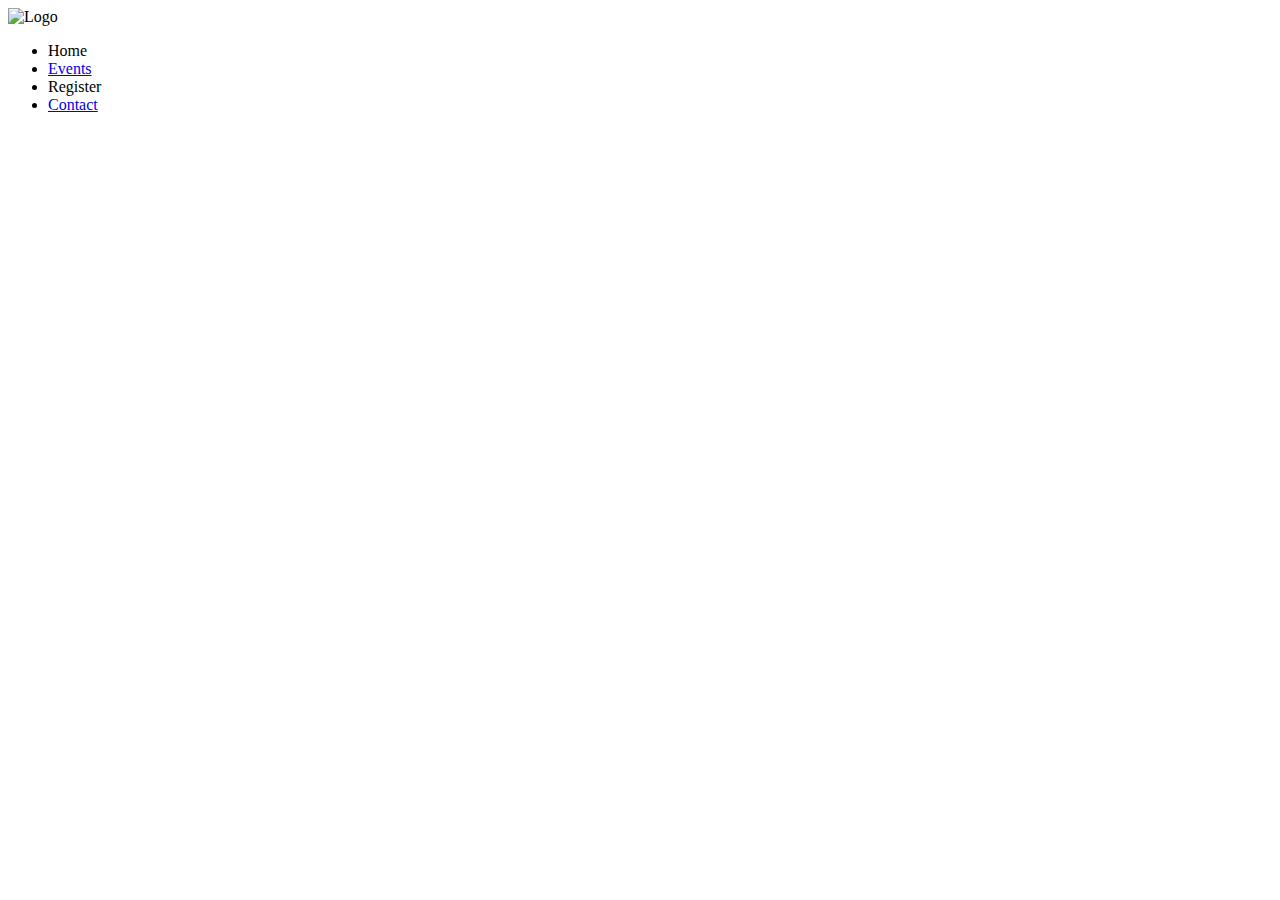
<file: src/main/webapp/WEB-INF/templates/index.html>
<!DOCTYPE html>
<html lang="en" xmlns:th="http://www.thymeleaf.org">
<head>
    <meta charset="UTF-8">
    <meta name="viewport" content="width=device-width, initial-scale=1.0">
    <meta http-equiv="X-UA-Compatible" content="ie=edge">
    <link rel="shortcut icon" type="image/png" th:href="@{/resources/img/favicon.ico}"/>

    <link rel="stylesheet" th:href="@{css/style.css}">

    <title>Notifier</title>
</head>
    <body>
        <div class="header">
            <div class="logo"><img th:src="@{/resources/img/logo.png}" alt="Logo"></div>
            <ul class="navbar">
                <li><a th:href="@{/home}">Home</a></li>
                <li><a href="#">Events</a></li>
                <li><a th:href="@{/register}">Register</a></li>
                <li><a href="#">Contact</a></li>
            </ul>
        </div>

    </body>
</html>
</file>
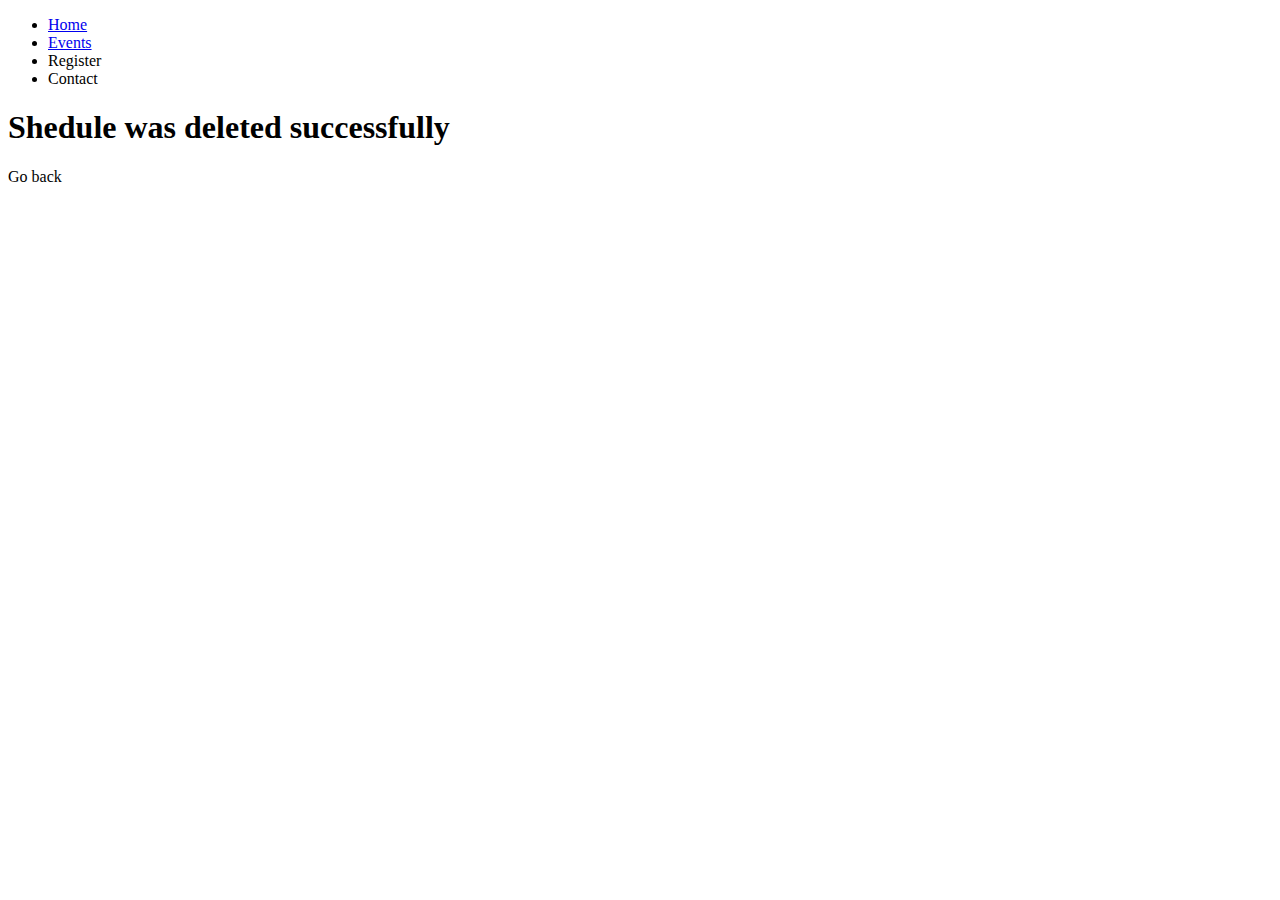
<file: src/main/webapp/WEB-INF/templates/del_success.html>
<!DOCTYPE html>
<html lang="en" xmlns:th="http://www.thymeleaf.org">
<head>
    <meta charset="UTF-8">
    <meta name="viewport" content="width=device-width, user-scalable=no, initial-scale=1.0, maximum-scale=1.0, minimum-scale=1.0">
    <meta http-equiv="X-UA-Compatible" content="ie=edge">

    <link rel="stylesheet" th:href="@{css/style.css}" >
    <title>Success</title>
</head>
    <body>
        <div class="header">
            <div class="logo"></div>
                <ul class="navbar">
                    <li><a href="index.html" th:href="@{/home}">Home</a></li>
                    <li><a href="#">Events</a></li>
                    <li><a th:href="@{/register}">Register</a></li>
                    <li><a>Contact</a></li>
                </ul>
        </div>
        <div class="reg-message">
            <h1>Shedule was deleted successfully</h1>
            <p><a th:href="@{/admin}">Go back</a></p>
        </div>

    </body>
</html>
</file>
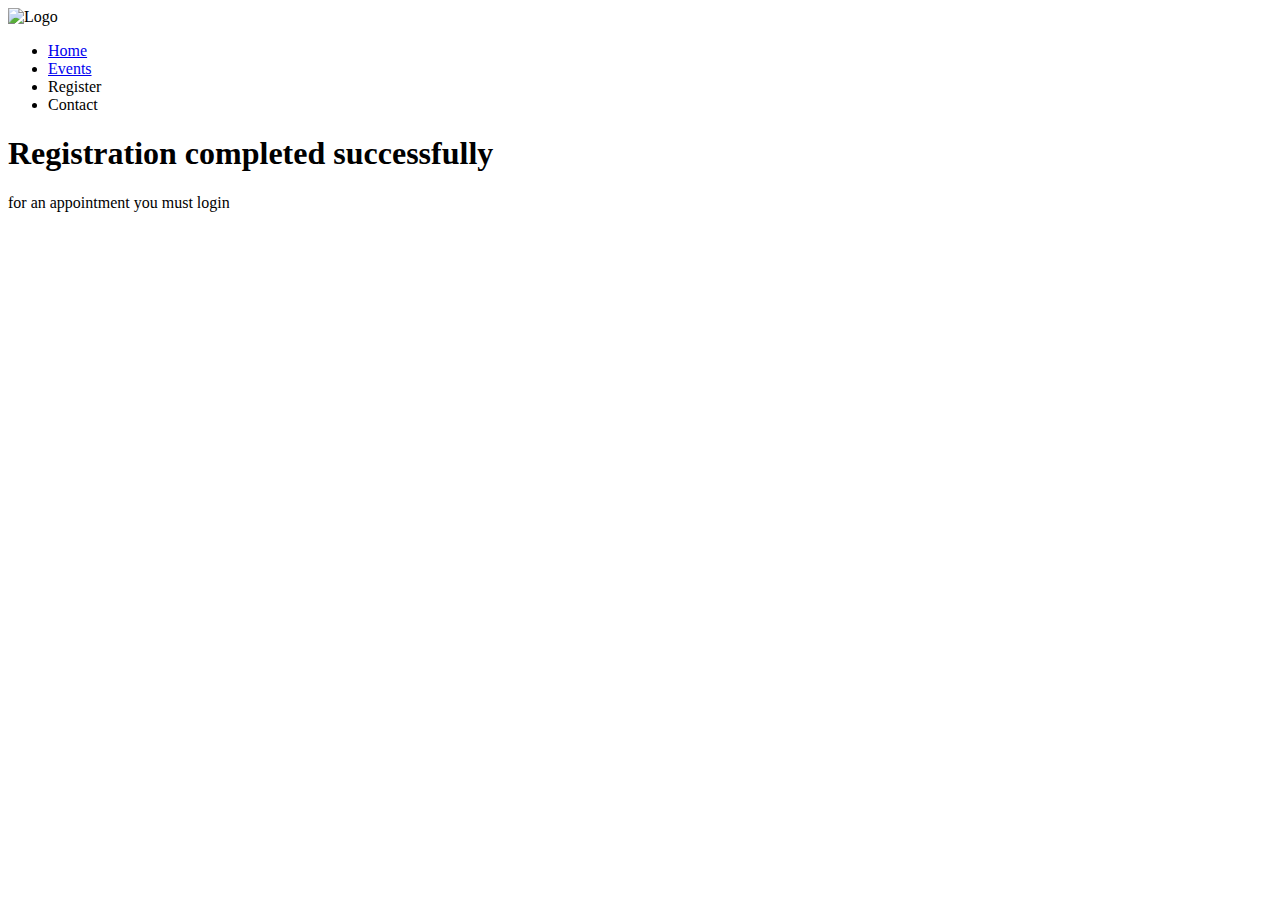
<file: src/main/webapp/WEB-INF/templates/reg_success.html>
<!DOCTYPE html>
<html lang="en" xmlns:th="http://www.thymeleaf.org">
<head>
    <meta charset="UTF-8">
    <meta name="viewport" content="width=device-width, user-scalable=no, initial-scale=1.0, maximum-scale=1.0, minimum-scale=1.0">
    <meta http-equiv="X-UA-Compatible" content="ie=edge">
    <link rel="shortcut icon" type="image/png" th:href="@{/resources/img/favicon.ico}"/>
    <link rel="stylesheet" th:href="@{/resources/css/style.css}" >

    <title>Success</title>
</head>
    <body>
        <div class="header">
            <div class="logo"><img th:src="@{/resources/img/logo.png}" alt="Logo"></div>
                <ul class="navbar">
                    <li><a href="index.html" th:href="@{/home}">Home</a></li>
                    <li><a href="#">Events</a></li>
                    <li><a th:href="@{/register}">Register</a></li>
                    <li><a>Contact</a></li>
                </ul>
        </div>
        <div class="reg-message">
            <h1>Registration completed successfully</h1>
            <p>for an appointment you must <a th:href="@{/login}">login</a></p>
        </div>

    </body>
</html>
</file>
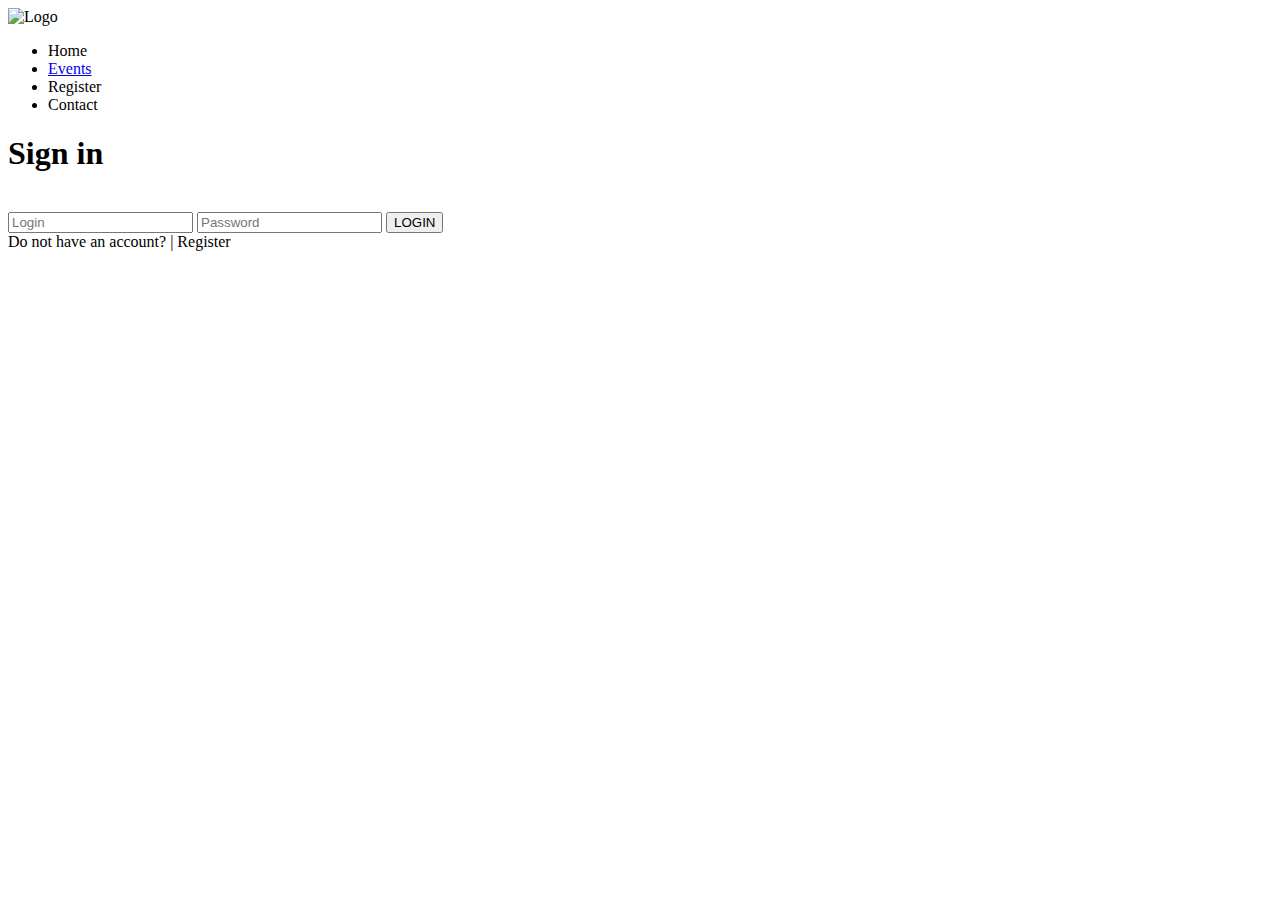
<file: src/main/webapp/WEB-INF/templates/signin.html>
<!doctype html>
<html lang="en" xmlns:th="http://www.thymeleaf.org">
<head>
    <meta charset="UTF-8">
    <meta name="viewport" content="width=device-width, user-scalable=no, initial-scale=1.0, maximum-scale=1.0, minimum-scale=1.0">
    <meta http-equiv="X-UA-Compatible" content="ie=edge">
    <link rel="shortcut icon" type="image/png" th:href="@{/resources/img/favicon.ico}"/>
    <link rel="stylesheet" th:href="@{/resources/css/style.css}">

    <title>Sign in</title>
</head>
<body>

     <div class="header">
            <div class="logo"><img th:src="@{/resources/img/logo.png}" alt="Logo"></div>
            <ul class="navbar">
                <li><a th:href="@{/home}">Home</a></li>
                <li><a href="#">Events</a></li>
                <li><a th:href="@{/register}">Register</a></li>
                <li><a>Contact</a></li>
            </ul>
        </div>
    
      <div class="login-card">
        <h1>Sign in</h1><br>
        <form th:action="@{/login}" th:object="${login}" method="post">
          <input type="text" name="user" th:field="*{userName}" placeholder="Login">
          <input type="password" name="pass" th:field="*{password}" placeholder="Password">
          <input type="submit" name="login" class="login login-submit" value="LOGIN">
        </form>

        <div class="login-help">
          <span>Do not have an account?</span> | <a th:href="@{/register}">Register</a>
        </div>
    </div>
   
    


</body>
</html>
</file>
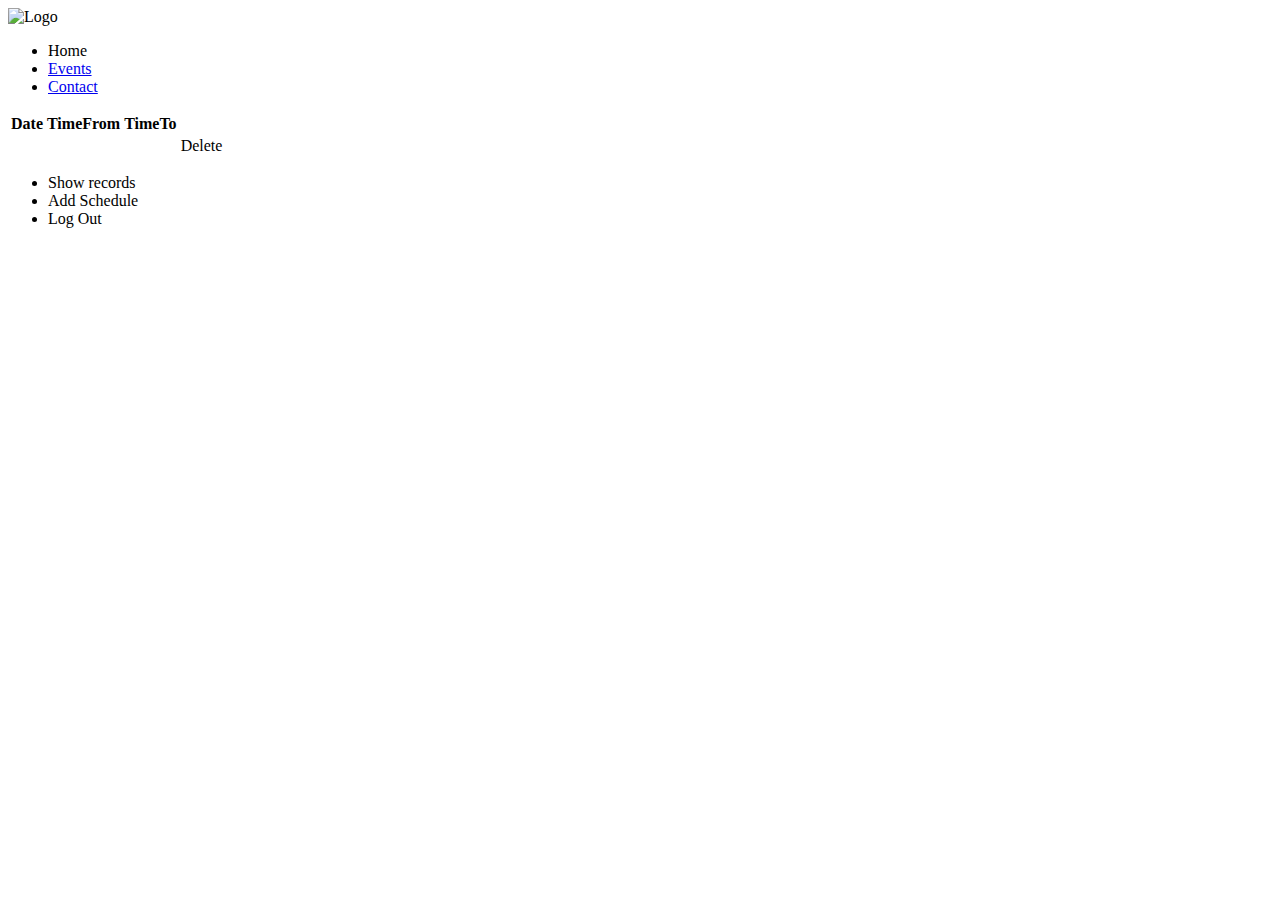
<file: src/main/webapp/WEB-INF/templates/admin/admin_page.html>
<!doctype html>
<html lang="en" xmlns:th="http://www.thymeleaf.org">
<head>
    <meta charset="UTF-8">
    <meta name="viewport" content="width=device-width, user-scalable=no, initial-scale=1.0, maximum-scale=1.0, minimum-scale=1.0">
    <meta http-equiv="X-UA-Compatible" content="ie=edge">
    <link rel="shortcut icon" type="image/png" th:href="@{/resources/img/favicon.ico}"/>
    <link rel="stylesheet" th:href="@{css/style.css}">

    <title>Welcome admin</title>
</head>
    <body>
        <div class="header">
            <div class="logo"><img th:src="@{/resources/img/logo.png}" alt="Logo"></div>
                <ul class="navbar">
                    <li><a th:href="@{/home}">Home</a></li>
                    <li><a href="#">Events</a></li>
                    <li><a href="#">Contact</a></li>
                </ul>
        </div>

        <div class="timetable">
            <table>
                <tr>
                    <th>Date</th>
                    <th>TimeFrom</th>
                    <th>TimeTo</th>
                </tr>
                <tr th:each="schedule : ${admin_schedule}">
                    <td th:text="${schedule.date}"></td>
                    <td th:text="${schedule.timeFrom}"></td>
                    <td th:text="${schedule.timeTo}"></td>
                    <td><a th:href="@{/admin/delete/{id}(id=${schedule.id})}">Delete</a></td>

                </tr>
            </table>
        </div>


        <ul class="user-actions">
            <li><a th:href="@{/admin/records}">Show records</a></li>
            <li><a th:href="@{/admin/create}">Add Schedule</a></li>
            <li><a th:href="@{/logout}">Log Out</a></li>
        </ul>
    </body>
</html>
</file>
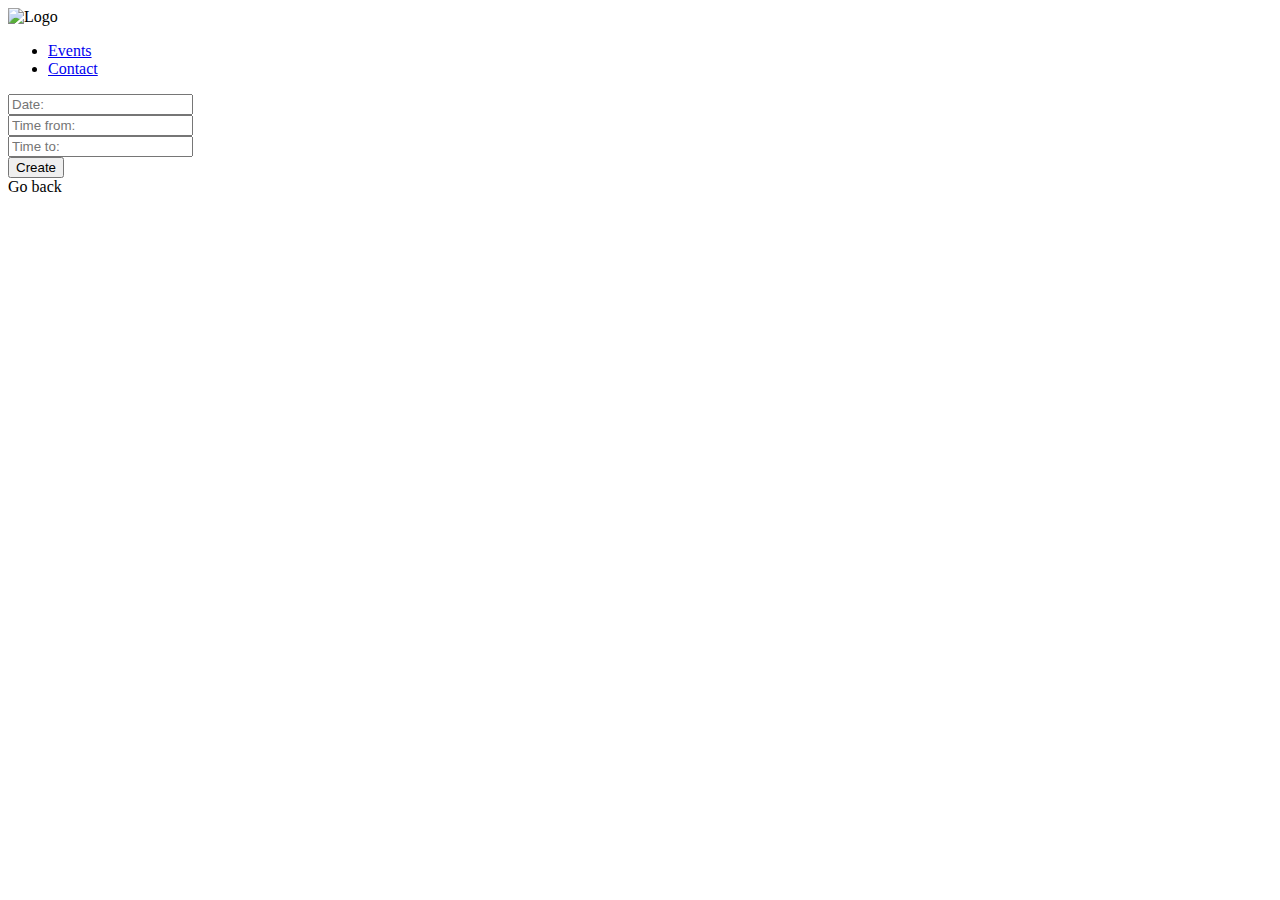
<file: src/main/webapp/WEB-INF/templates/admin/create_schedule.html>
<!doctype html>
<html lang="en" xmlns:th="http://www.thymeleaf.org">
<head>
    <meta charset="UTF-8">
    <meta name="viewport" content="width=device-width, user-scalable=no, initial-scale=1.0, maximum-scale=1.0, minimum-scale=1.0">
    <meta http-equiv="X-UA-Compatible" content="ie=edge">
    <link rel="shortcut icon" type="image/png" th:href="@{/resources/img/favicon.ico}"/>
    <link rel="stylesheet" th:href="@{/resources/css/style.css}">

    <title>Add new schedule</title>
</head>
<body>

    <div class="header">
        <div class="logo"><img th:src="@{/resources/img/logo.png}" alt="Logo"></div>
            <ul class="navbar">
                <li><a href="#">Events</a></li>
                <li><a href="#">Contact</a></li>
            </ul>
    </div>

    <div class="sched_form">
        <form th:action="@{/admin/create}" method="POST" th:object="${schedule}">
            <div><input type="text" th:field="*{date}" name="date" placeholder="Date:"></div>
            <div><input type="text" th:field="*{timeFrom}" name="timeFrom" placeholder="Time from:"></div>
            <div><input type="text" th:field="*{timeTo}" name="timeTo" placeholder="Time to:"></div>
            <div><input type="submit" name="sched_submit" value="Create"></div>
        </form>
    </div>
    <div class="back"><a th:href="@{/WEB-INF/templates/admin}">Go back</a></div>

</body>
</html>
</file>
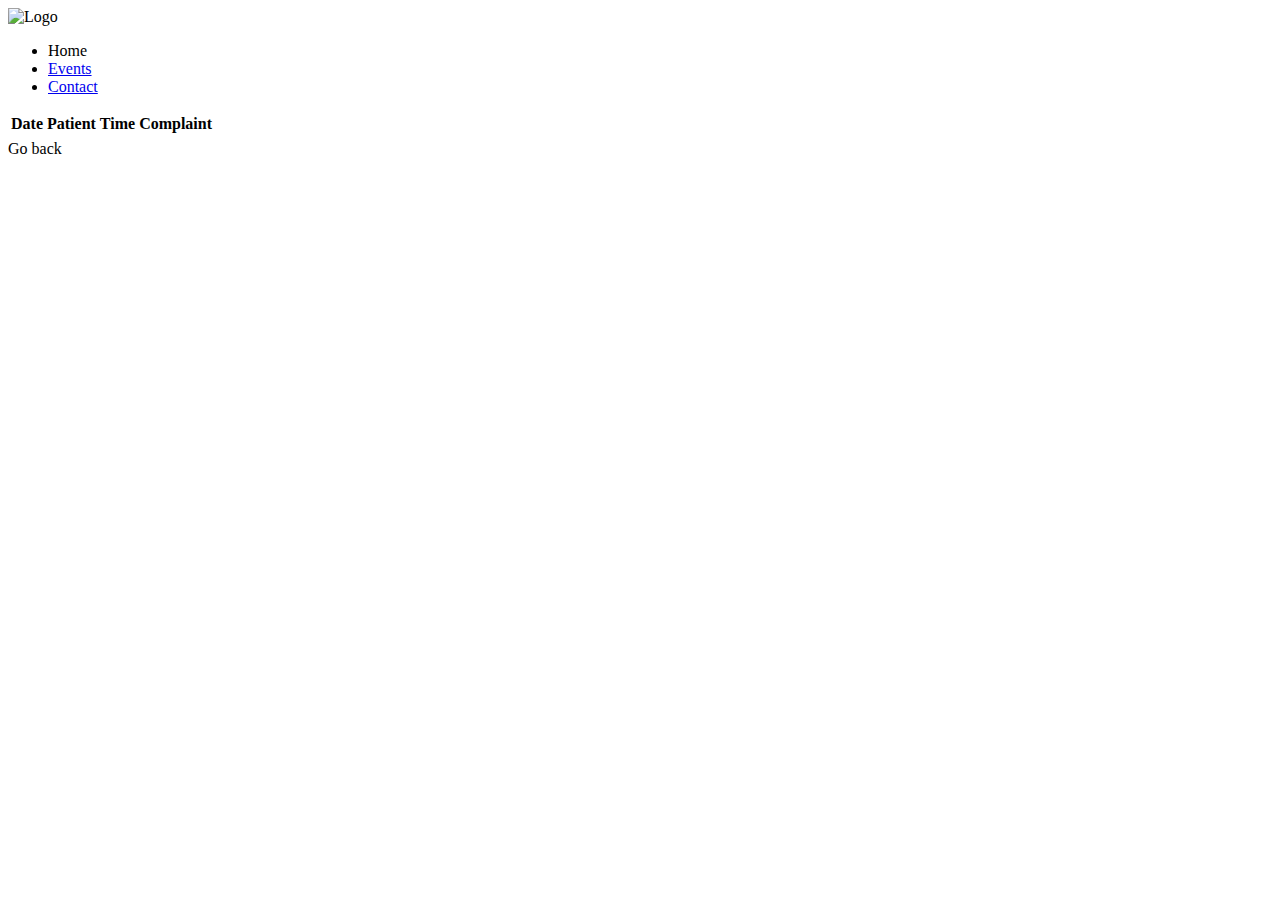
<file: src/main/webapp/WEB-INF/templates/admin/records.html>
<!doctype html>
<html lang="en" xmlns:th="http://www.thymeleaf.org">
<head>
    <meta charset="UTF-8">
    <meta name="viewport" content="width=device-width, user-scalable=no, initial-scale=1.0, maximum-scale=1.0, minimum-scale=1.0">
    <meta http-equiv="X-UA-Compatible" content="ie=edge">
    <link rel="shortcut icon" type="image/png" th:href="@{/resources/img/favicon.ico}"/>
    <link rel="stylesheet" th:href="@{/resources/css/style.css}" >

    <title>Records</title>
</head>
<body>

    <div class="header">
        <div class="logo"><img th:src="@{/resources/img/logo.png}" alt="Logo"></div>
            <ul class="navbar">
                <li><a th:href="@{/home}">Home</a></li>
                <li><a href="#">Events</a></li>
                <li><a href="#">Contact</a></li>
            </ul>
    </div>
    <div class="record_table">
        <table>
            <tr>
                <th>Date</th>
                <th>Patient</th>
                <th>Time</th>
                <th>Complaint</th>
            </tr>
            <tr th:each="record : ${records}">
                <td th:text="${record.date}"></td>
                <td th:text="${record.fullname}"></td>
                <td th:text="${record.time}"></td>
                <td th:text="${record.complaint}"></td>

            </tr>
        </table>
    </div>
    <a th:href="@{/admin}">Go back</a>
</body>
</html>
</file>
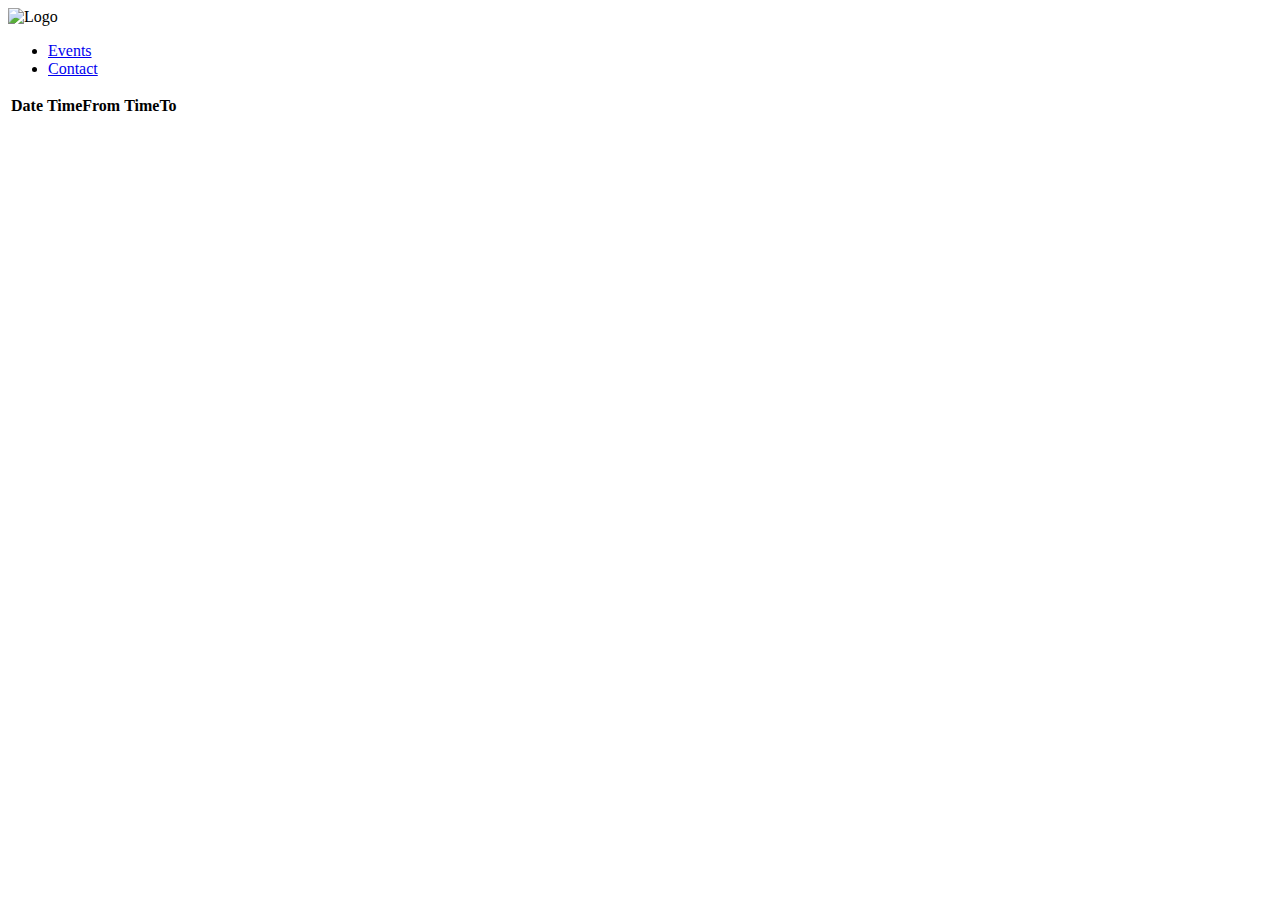
<file: src/main/webapp/WEB-INF/templates/user/appointment.html>
<!doctype html>
<html lang="en" xmlns:th="http://www.thymeleaf.org">
<head>
    <meta charset="UTF-8">
    <meta name="viewport" content="width=device-width, user-scalable=no, initial-scale=1.0, maximum-scale=1.0, minimum-scale=1.0">
    <meta http-equiv="X-UA-Compatible" content="ie=edge">
    <link rel="shortcut icon" type="image/png" th:href="@{/resources/img/favicon.ico}"/>
    <link rel="stylesheet" th:href="@{/resources/css/style.css}">

    <title>Create appointment</title>
</head>
<body>

    <div class="header">
        <div class="logo"><img th:src="@{/resources/img/logo.png}" alt="Logo"></div>
            <ul class="navbar">
                <li><a href="#">Events</a></li>
                <li><a href="#">Contact</a></li>
            </ul>
    </div>

    <div class="timetable">
        <table>
            <tr>
                <th>Date</th>
                <th>TimeFrom</th>
                <th>TimeTo</th>
            </tr>
            <tr th:each="schedule : ${schedules}">
                <td th:text="${schedule.date}"></td>
                <td th:text="${schedule.timeFrom}"></td>
                <td th:text="${schedule.timeTo}"></td>
            </tr>
        </table>
    </div>
</body>
</html>
</file>
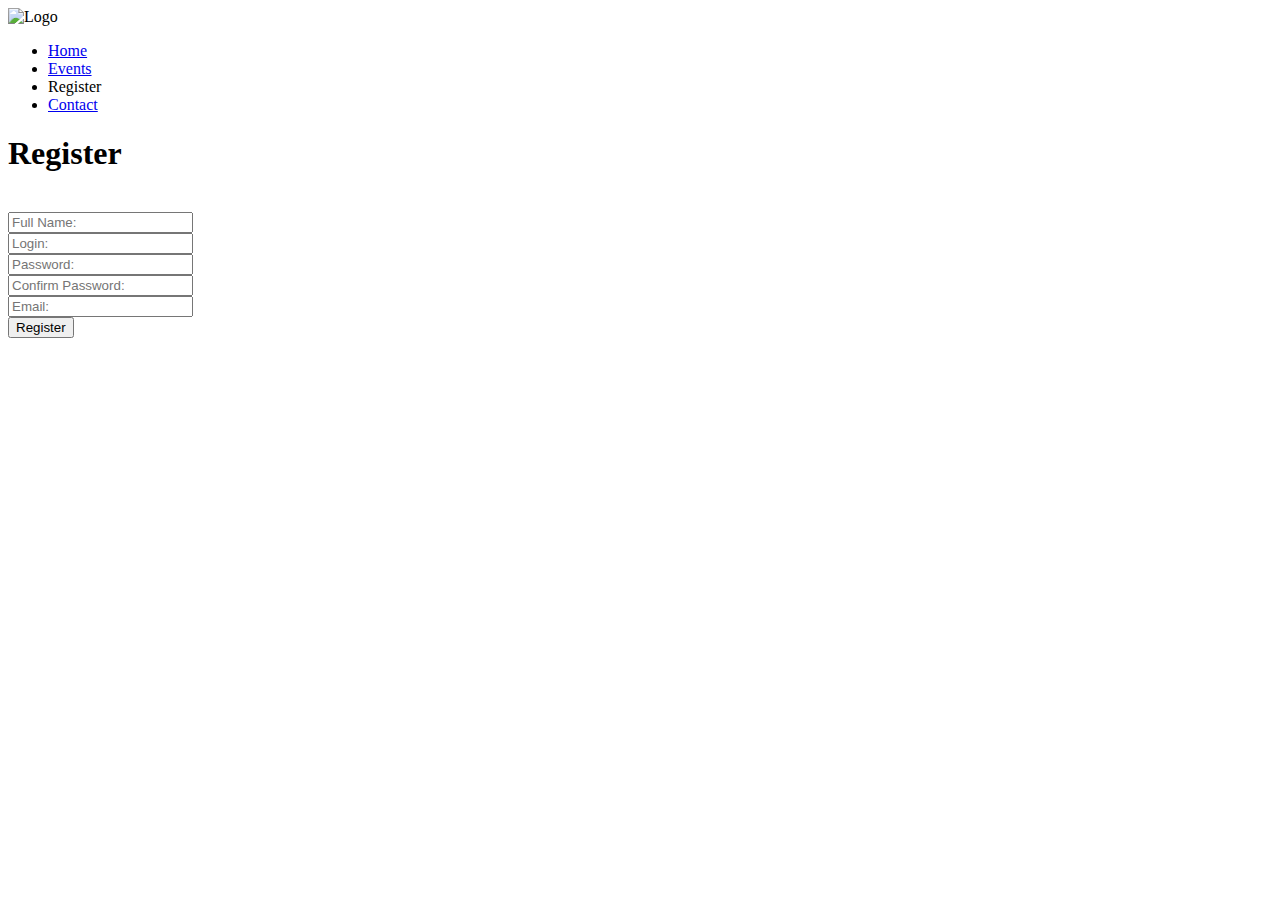
<file: src/main/webapp/WEB-INF/templates/user/register.html>
<!doctype html>
<html lang="en" xmlns:th="http://www.thymeleaf.org">
<head>
	<meta charset="UTF-8">
    <meta name="viewport" content="width=device-width, initial-scale=1.0">
    <meta http-equiv="X-UA-Compatible" content="ie=edge">
    <link rel="shortcut icon" type="image/png" th:href="@{img/favicon.ico}"/>
    <link rel="stylesheet" th:href="@{css/style.css}">

	<title>Register</title>
</head>
<body>
	<div class="header">
        <div class="logo"><img th:src="@{/resources/img/logo.png}" alt="Logo"></div>
        <ul class="navbar">
            <li><a href="../index.html" th:href="@{/home}">Home</a></li>
            <li><a href="#">Events</a></li>
            <li><a th:href="@{/register}">Register</a></li>
            <li><a href="#">Contact</a></li>
        </ul>
    </div>
	<div class="login-card">
	<h1>Register</h1><br>
    		<form class="reg-form" action="#" th:action="@{/register}" th:object="${user}" method="POST">
    			<div class="fullname"><input type="text" th:field="*{fullname}" class="fullname" maxlength="44" name="fullname" placeholder="Full Name:" required></div>
    			<div class="login"><input type="text" th:field="*{login}" name="login" placeholder = "Login:" required></div>
    			<div class="password"><input id = "password" th:field="*{password}" type="password" name="password" placeholder="Password:" required></div>
    			<div class="confirm-password"><input id="confirm_password" type="password" name="confirm-password" placeholder="Confirm Password:"  required></div>

    			<div class="email"><input type="email" th:field="*{email}" name="email" placeholder="Email:" required></div>
    			<div class="submit-register"><input type="submit" class="login login-submit" name="submit" value="Register" onclick="return validate();"></div>
    		</form>
    	</div>
	<script type="text/javascript" th:src="@{/resources/js/confirm.js}"></script>
</body>
</html>
</file>
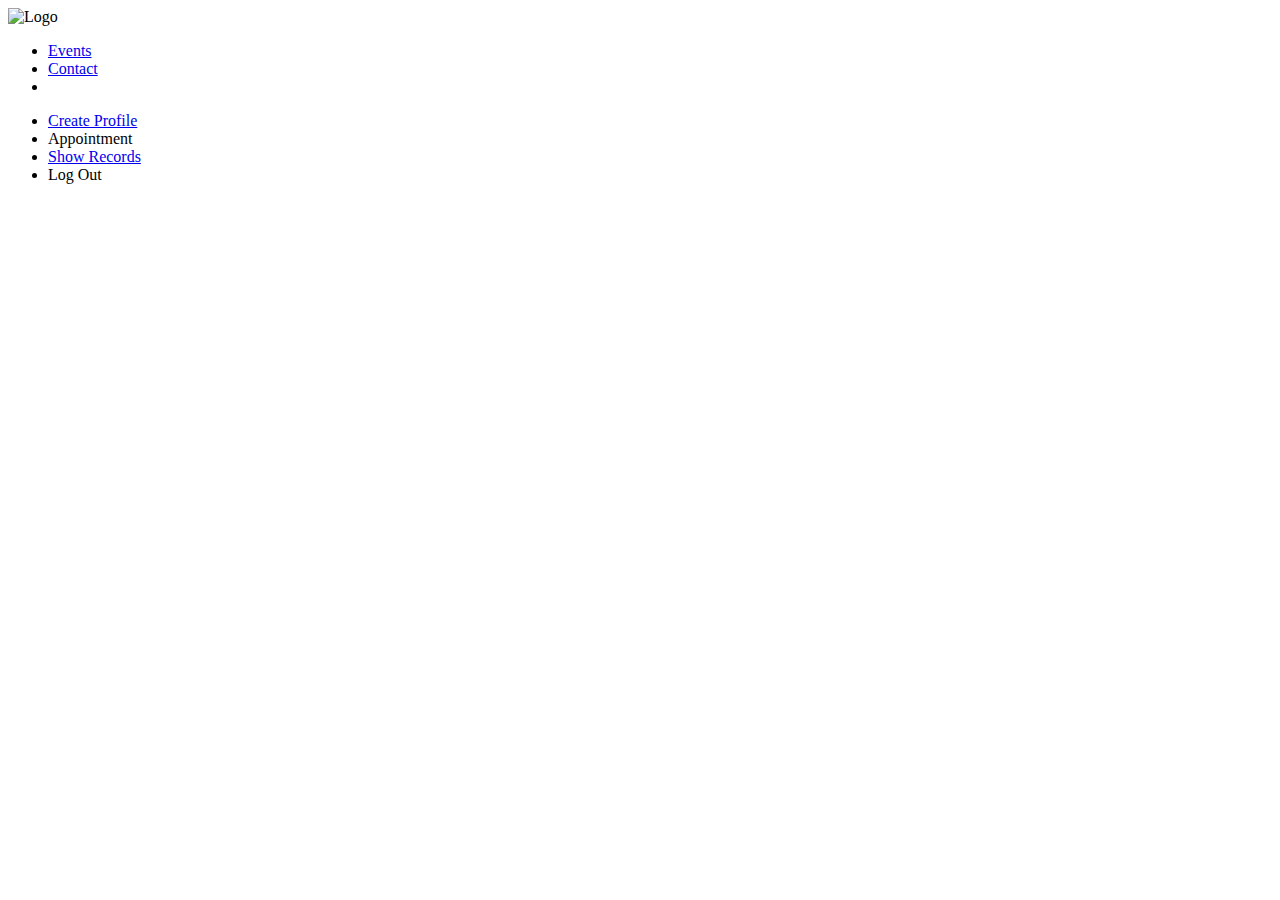
<file: src/main/webapp/WEB-INF/templates/user/user_page.html>
<!doctype html>
<html lang="en" xmlns:th="http://www.thymeleaf.org">
<head>
    <meta charset="UTF-8">
    <meta name="viewport" content="width=device-width, user-scalable=no, initial-scale=1.0, maximum-scale=1.0, minimum-scale=1.0">
    <meta http-equiv="X-UA-Compatible" content="ie=edge">
    <link rel="shortcut icon" type="image/png" th:href="@{/resources/img/favicon.ico}"/>
    <link rel="stylesheet" th:href="@{/resources/css/style.css}">

    <title>Welcome</title>
</head>
    <body>
        <div class="header">
            <div class="logo"><img th:src="@{/resources/img/logo.png}" alt="Logo"></div>
                <ul class="navbar">
                    <li><a href="#">Events</a></li>
                    <li><a href="#">Contact</a></li>
                    <li class="auth_user"><a href="#" th:text="${fullname}"></a></li>
                </ul>
        </div>

        <!-- <div class="greeting"><h1 th:text="Welcome + ' ' + ${fullname}"></h1></div> -->

        <ul class="user-actions">
            <li><a href="#">Create Profile</a></li>
            <li><a th:href="@{/user/appointment}">Appointment</a></li>
            <li><a href="#">Show Records</a></li>
            <li><a th:href="@{/logout}">Log Out</a></li>
        </ul>
    </body>
</html>
</file>
